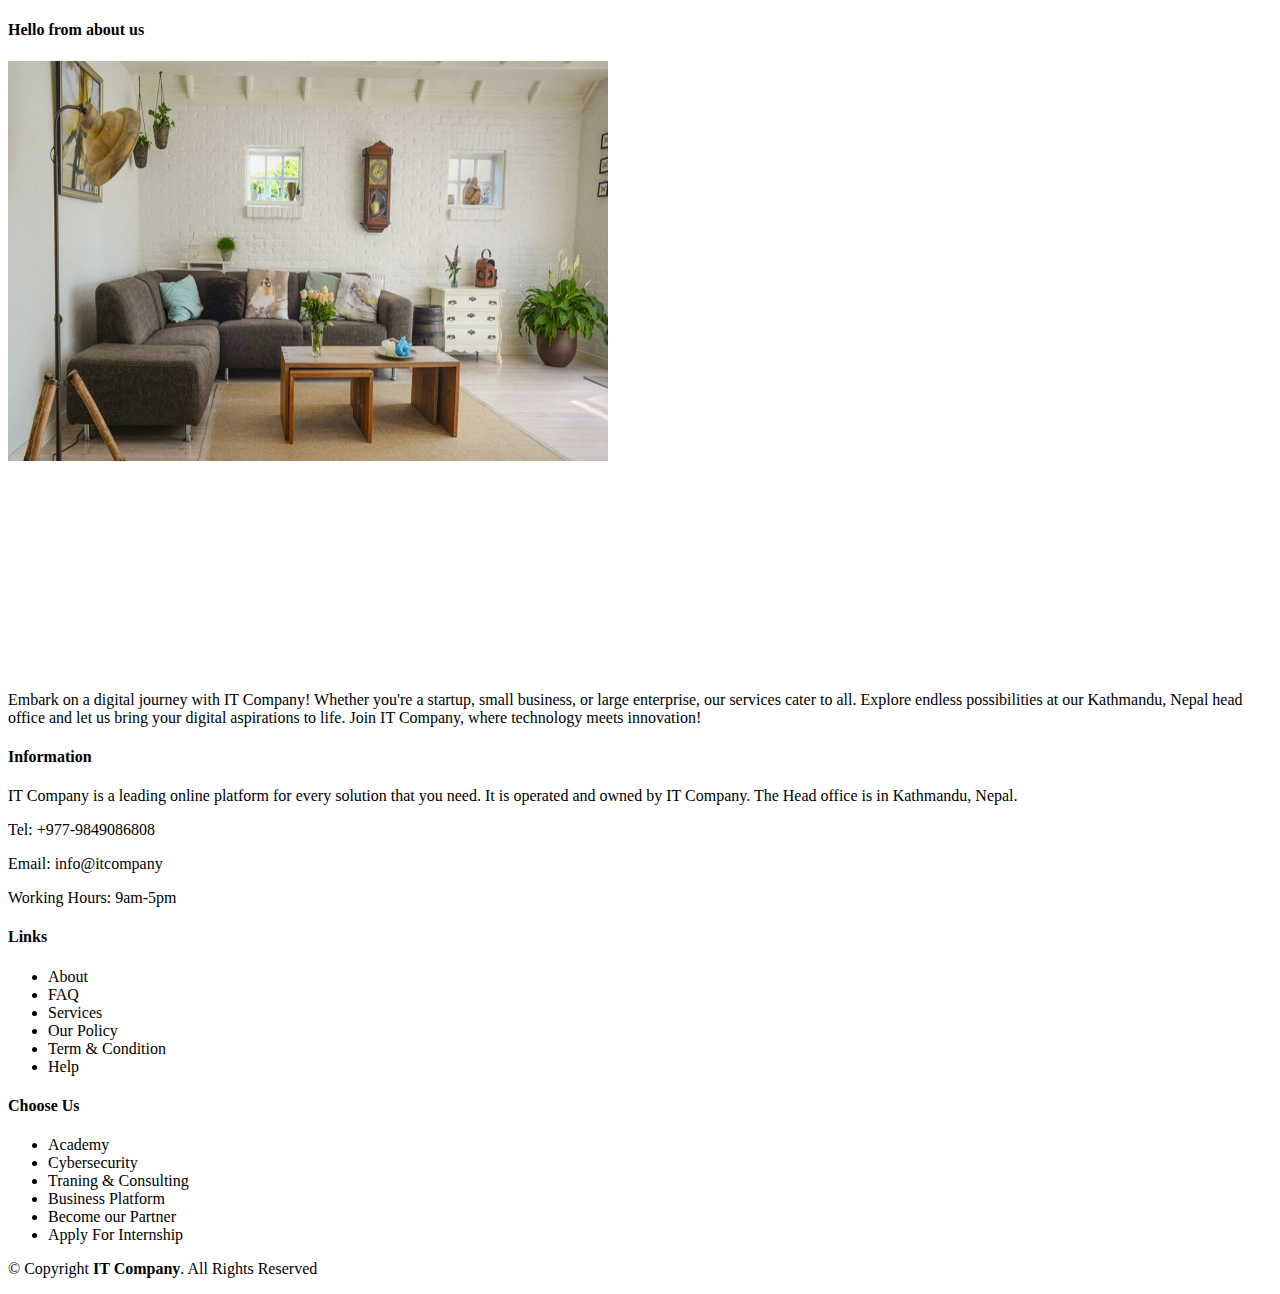
<file: about.html>
<!DOCTYPE html>
<html lang="en">
<head>
    <meta charset="UTF-8">
    <meta name="viewport" content="width=device-width, initial-scale=1.0">
    <title>This is about us</title>
</head>
<body>
    <h4>Hello from about us</h4>
   <a href="index.html"> <img src="img/about/1.jpg" height="400" width="600" alt="about us image"></a>
   <footer>
    <div class="footer">
      <div class="container">
        <div class="row">
          <div class="col-md-4">
            <div class="footer-content">
              <div class="footer-head">
                <div class="logo">
                  <img src="img/Logo/it company.png" alt="" class="logo">
                </div>
                <p>Embark on a digital journey with IT Company! Whether you're a startup, small business, or large
                  enterprise, our services cater to all. Explore endless possibilities at our Kathmandu, Nepal head
                  office and let us bring your digital aspirations to life. Join IT Company, where technology meets
                  innovation!</p>
                <div class="footer-icons">
                  <ul>
                    <a href="#" class="fa fa-facebook"></a>
                    <a href="#" class="fa fa-twitter"></a>
                    <a href="#" class="fa fa-linkedin"></a>
                    <a href="#" class="fa fa-instagram"></a>

                  </ul>
                </div>
              </div>
            </div>
          </div>
          <div class="col-md-4">
            <div class="footer-content">
              <div class="footer-head">
                <h4>Information</h4>
                <p>
                  IT Company is a leading online platform for every solution that you need. It is operated and owned
                  by
                  IT Company. The Head office is in Kathmandu, Nepal.
                </p>
                <div class="footer-contacts">
                  <p><span>Tel:</span> +977-9849086808</p>
                  <p><span>Email:</span> info@itcompany</p>
                  <p><span>Working Hours:</span> 9am-5pm</p>
                </div>
              </div>
            </div>
          </div>
          <div class="col-md-2">
            <div class="footer-content">
              <div class="footer-head">
                <h4>Links</h4>
                <div class="links">
                  <ul>
                    <li>
                      <ab href="#about">About</a>
                    </li>
                    <li>
                      <ab href="FAQ.html">FAQ</a>
                    </li>
                    <li>
                      <ab href="#services">Services</a>
                    </li>
                    <li>
                      <ab href="Our Policy.html">Our Policy</a>
                    </li>
                    <li>
                      <ab href="Term & Condition.html">Term & Condition</a>
                    </li>
                    <li>
                      <abhref="Help.html">Help</a>
                    </li>
                  </ul>
                </div>
              </div>
            </div>
          </div>
          <div class="col-md-2">
            <div class="footer-content">
              <div class="footer-head">
                <h4> Choose Us</h4>
                <div class="links">
                  <ul>
                    <li>
                      <ab href="#">Academy</a>
                    </li>
                    <li>
                      <ab href="#">Cybersecurity</a>
                    </li>
                    <li>
                      <ab href="#">Traning & Consulting</a>
                    </li>
                    <li>
                      <ab href="#">Business Platform</a>
                    </li>
                    <li>
                      <ab href="#">Become our Partner</a>
                    </li>
                    <li>
                      <ab href="#">Apply For Internship</a>
                    </li>
                  </ul>
                </div>
              </div>
            </div>
          </div>
        </div>
      </div>
    </div>
    <div class="footer-area-bottom">
      <div class="container">
        <div class="row1">
          <div class="col-md-12 col-sm-12 col-xs-12">
            <div class="copyright text-center">
              <p>
                &copy; Copyright <strong>IT Company</strong>. All Rights Reserved
              </p>
            </div>
            <div class="credits">
            </div>
          </div>
        </div>
      </div>
    </div>
</body>
</html>
</file>
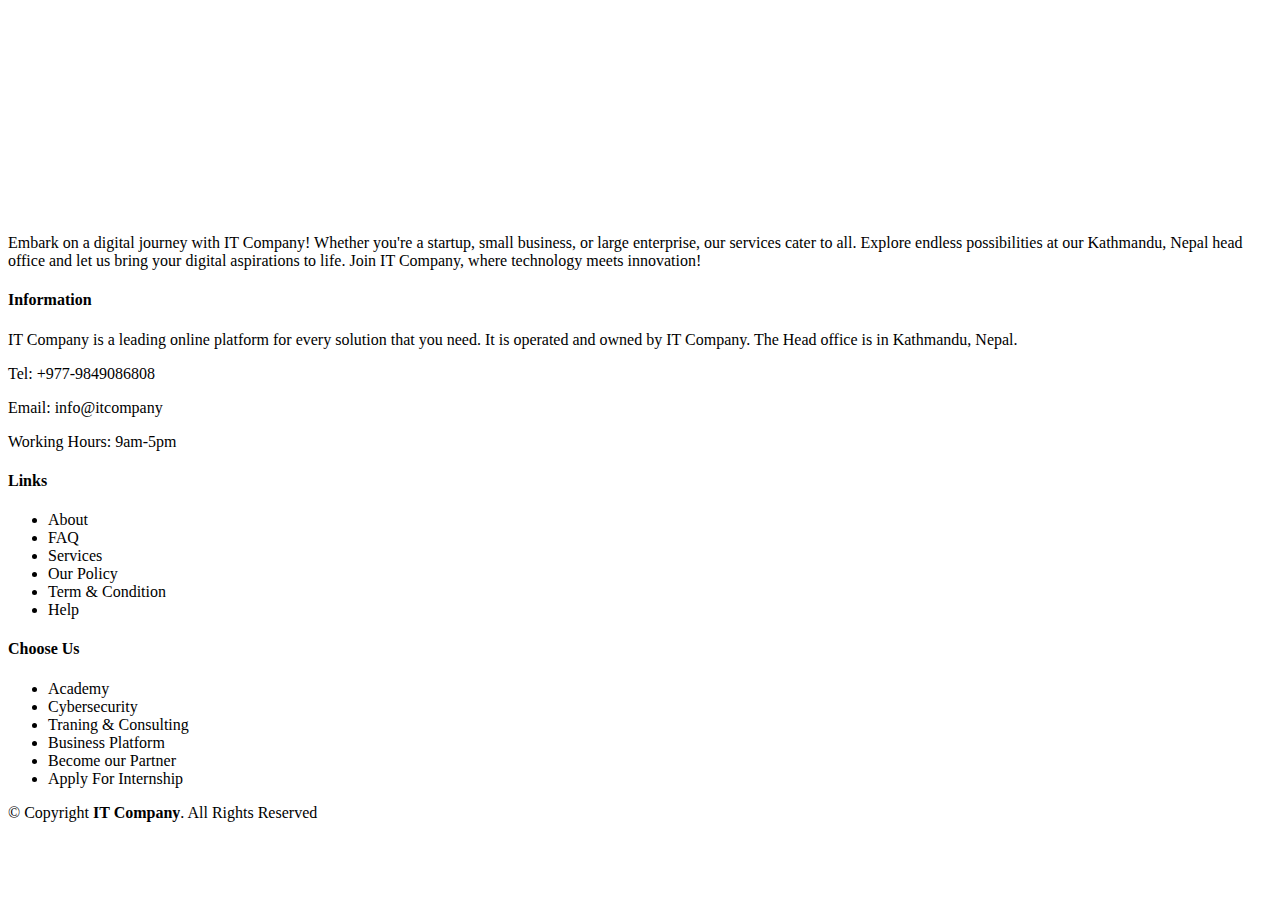
<file: academy.html>
<!DOCTYPE html>
<html lang="en">
<head>
    <meta charset="UTF-8">
    <meta name="viewport" content="width=device-width, initial-scale=1.0">
    <title>Document</title>
</head>
<body>
    <footer>
        <div class="footer">
          <div class="container">
            <div class="row">
              <div class="col-md-4">
                <div class="footer-content">
                  <div class="footer-head">
                    <div class="logo">
                      <img src="img/Logo/it company.png" alt="" class="logo">
                    </div>
                    <p>Embark on a digital journey with IT Company! Whether you're a startup, small business, or large
                      enterprise, our services cater to all. Explore endless possibilities at our Kathmandu, Nepal head
                      office and let us bring your digital aspirations to life. Join IT Company, where technology meets
                      innovation!</p>
                    <div class="footer-icons">
                      <ul>
                        <a href="#" class="fa fa-facebook"></a>
                        <a href="#" class="fa fa-twitter"></a>
                        <a href="#" class="fa fa-linkedin"></a>
                        <a href="#" class="fa fa-instagram"></a>
    
                      </ul>
                    </div>
                  </div>
                </div>
              </div>
              <div class="col-md-4">
                <div class="footer-content">
                  <div class="footer-head">
                    <h4>Information</h4>
                    <p>
                      IT Company is a leading online platform for every solution that you need. It is operated and owned
                      by
                      IT Company. The Head office is in Kathmandu, Nepal.
                    </p>
                    <div class="footer-contacts">
                      <p><span>Tel:</span> +977-9849086808</p>
                      <p><span>Email:</span> info@itcompany</p>
                      <p><span>Working Hours:</span> 9am-5pm</p>
                    </div>
                  </div>
                </div>
              </div>
              <div class="col-md-2">
                <div class="footer-content">
                  <div class="footer-head">
                    <h4>Links</h4>
                    <div class="links">
                      <ul>
                        <li>
                          <ab href="#about">About</a>
                        </li>
                        <li>
                          <ab href="FAQ.html">FAQ</a>
                        </li>
                        <li>
                          <ab href="#services">Services</a>
                        </li>
                        <li>
                          <ab href="Our Policy.html">Our Policy</a>
                        </li>
                        <li>
                          <ab href="Term & Condition.html">Term & Condition</a>
                        </li>
                        <li>
                          <abhref="Help.html">Help</a>
                        </li>
                      </ul>
                    </div>
                  </div>
                </div>
              </div>
              <div class="col-md-2">
                <div class="footer-content">
                  <div class="footer-head">
                    <h4> Choose Us</h4>
                    <div class="links">
                      <ul>
                        <li>
                          <ab href="#">Academy</a>
                        </li>
                        <li>
                          <ab href="#">Cybersecurity</a>
                        </li>
                        <li>
                          <ab href="#">Traning & Consulting</a>
                        </li>
                        <li>
                          <ab href="#">Business Platform</a>
                        </li>
                        <li>
                          <ab href="#">Become our Partner</a>
                        </li>
                        <li>
                          <ab href="#">Apply For Internship</a>
                        </li>
                      </ul>
                    </div>
                  </div>
                </div>
              </div>
            </div>
          </div>
        </div>
        <div class="footer-area-bottom">
          <div class="container">
            <div class="row1">
              <div class="col-md-12 col-sm-12 col-xs-12">
                <div class="copyright text-center">
                  <p>
                    &copy; Copyright <strong>IT Company</strong>. All Rights Reserved
                  </p>
                </div>
                <div class="credits">
                </div>
              </div>
            </div>
          </div>
        </div>
    
</body>
</html>
</file>
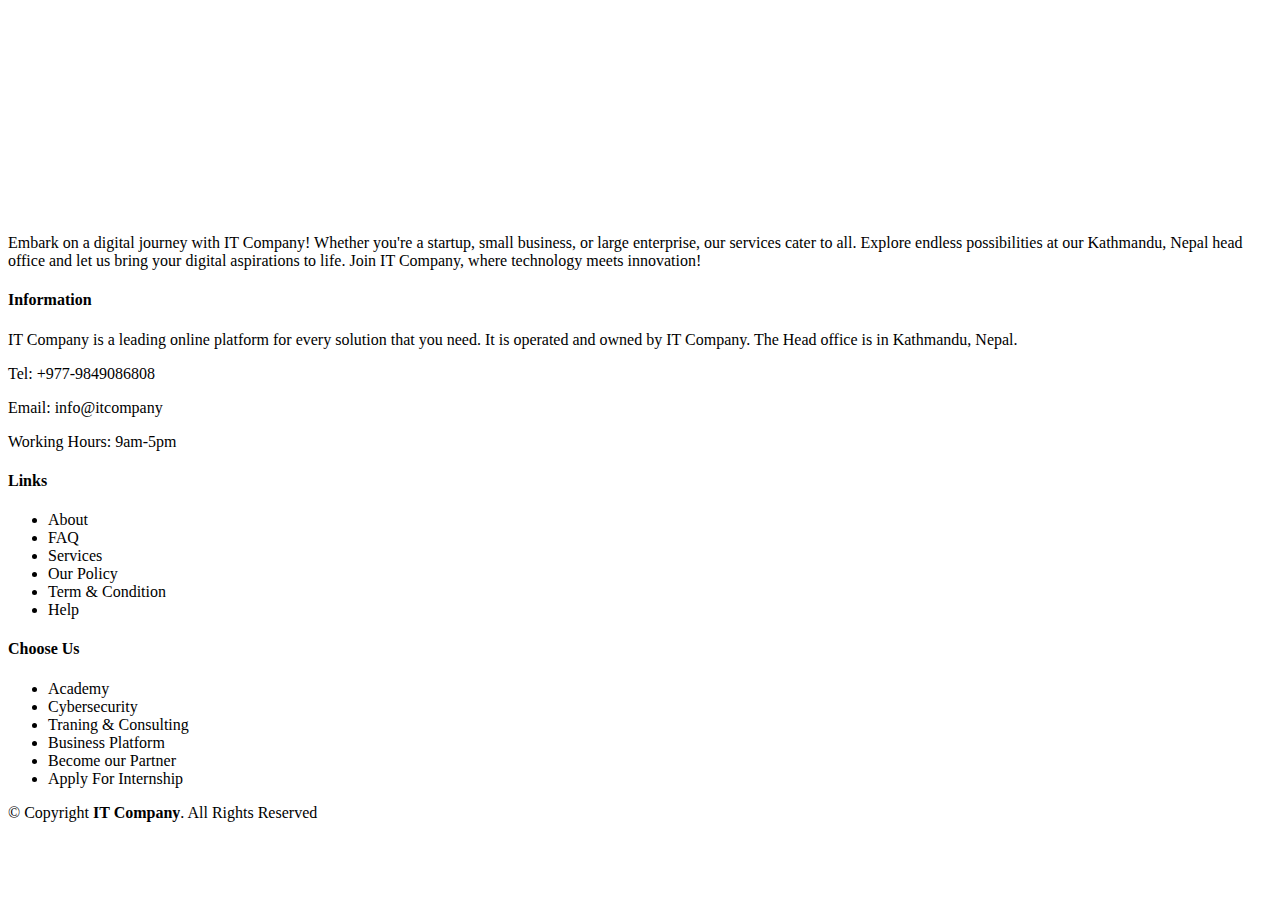
<file: becomeourpartner.html>
<!DOCTYPE html>
<html lang="en">
<head>
    <meta charset="UTF-8">
    <meta name="viewport" content="width=device-width, initial-scale=1.0">
    <title>Document</title>
</head>
<body>
    <footer>
        <div class="footer">
          <div class="container">
            <div class="row">
              <div class="col-md-4">
                <div class="footer-content">
                  <div class="footer-head">
                    <div class="logo">
                      <img src="img/Logo/it company.png" alt="" class="logo">
                    </div>
                    <p>Embark on a digital journey with IT Company! Whether you're a startup, small business, or large
                      enterprise, our services cater to all. Explore endless possibilities at our Kathmandu, Nepal head
                      office and let us bring your digital aspirations to life. Join IT Company, where technology meets
                      innovation!</p>
                    <div class="footer-icons">
                      <ul>
                        <a href="#" class="fa fa-facebook"></a>
                        <a href="#" class="fa fa-twitter"></a>
                        <a href="#" class="fa fa-linkedin"></a>
                        <a href="#" class="fa fa-instagram"></a>
    
                      </ul>
                    </div>
                  </div>
                </div>
              </div>
              <div class="col-md-4">
                <div class="footer-content">
                  <div class="footer-head">
                    <h4>Information</h4>
                    <p>
                      IT Company is a leading online platform for every solution that you need. It is operated and owned
                      by
                      IT Company. The Head office is in Kathmandu, Nepal.
                    </p>
                    <div class="footer-contacts">
                      <p><span>Tel:</span> +977-9849086808</p>
                      <p><span>Email:</span> info@itcompany</p>
                      <p><span>Working Hours:</span> 9am-5pm</p>
                    </div>
                  </div>
                </div>
              </div>
              <div class="col-md-2">
                <div class="footer-content">
                  <div class="footer-head">
                    <h4>Links</h4>
                    <div class="links">
                      <ul>
                        <li>
                          <ab href="#about">About</a>
                        </li>
                        <li>
                          <ab href="FAQ.html">FAQ</a>
                        </li>
                        <li>
                          <ab href="#services">Services</a>
                        </li>
                        <li>
                          <ab href="Our Policy.html">Our Policy</a>
                        </li>
                        <li>
                          <ab href="Term & Condition.html">Term & Condition</a>
                        </li>
                        <li>
                          <abhref="Help.html">Help</a>
                        </li>
                      </ul>
                    </div>
                  </div>
                </div>
              </div>
              <div class="col-md-2">
                <div class="footer-content">
                  <div class="footer-head">
                    <h4> Choose Us</h4>
                    <div class="links">
                      <ul>
                        <li>
                          <ab href="#">Academy</a>
                        </li>
                        <li>
                          <ab href="#">Cybersecurity</a>
                        </li>
                        <li>
                          <ab href="#">Traning & Consulting</a>
                        </li>
                        <li>
                          <ab href="#">Business Platform</a>
                        </li>
                        <li>
                          <ab href="#">Become our Partner</a>
                        </li>
                        <li>
                          <ab href="#">Apply For Internship</a>
                        </li>
                      </ul>
                    </div>
                  </div>
                </div>
              </div>
            </div>
          </div>
        </div>
        <div class="footer-area-bottom">
          <div class="container">
            <div class="row1">
              <div class="col-md-12 col-sm-12 col-xs-12">
                <div class="copyright text-center">
                  <p>
                    &copy; Copyright <strong>IT Company</strong>. All Rights Reserved
                  </p>
                </div>
                <div class="credits">
                </div>
              </div>
            </div>
          </div>
        </div>
</body>
</html>
</file>
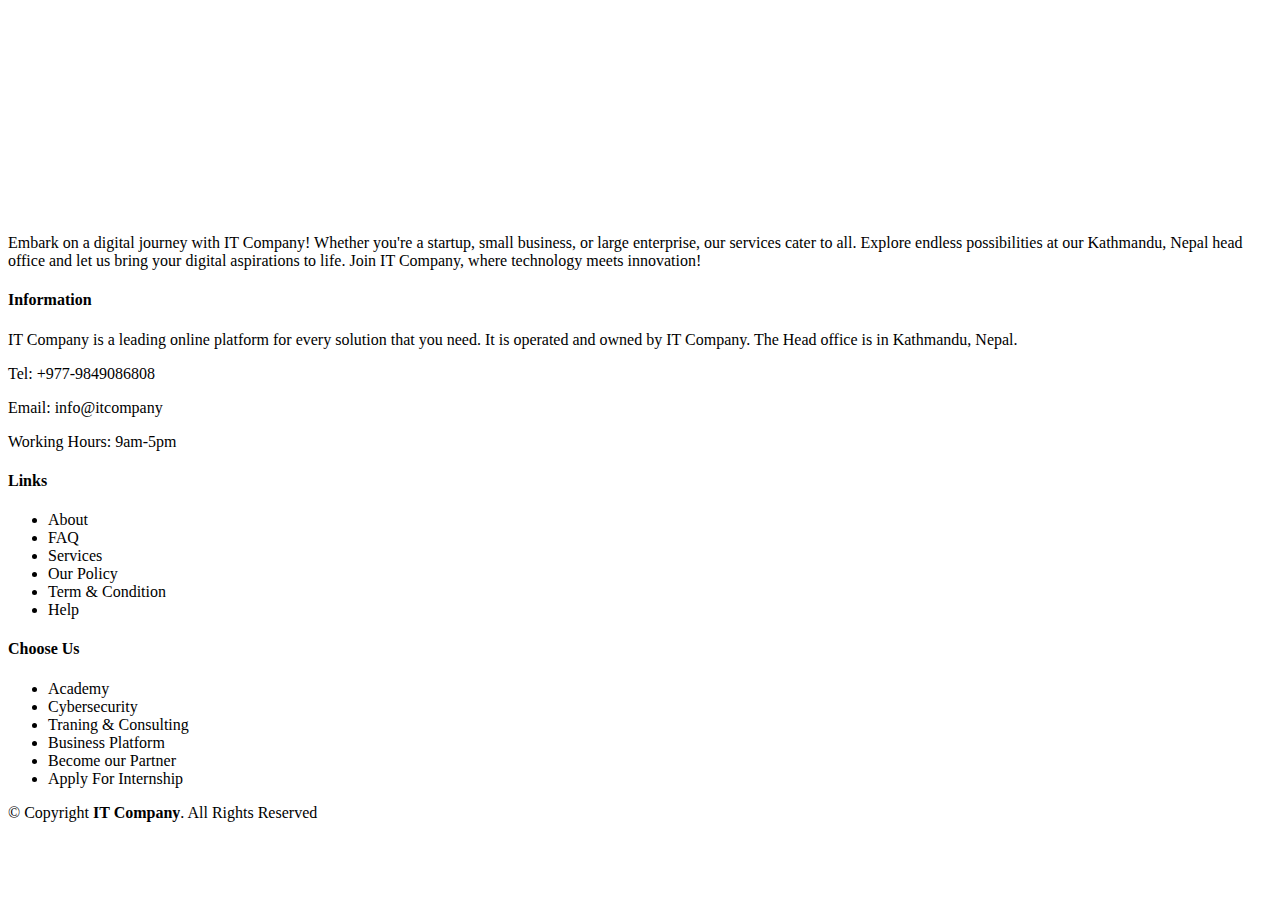
<file: help.html>
<!DOCTYPE html>
<html lang="en">
<head>
    <meta charset="UTF-8">
    <meta name="viewport" content="width=device-width, initial-scale=1.0">
    <title>Document</title>
</head>
<body>
    <footer>
        <div class="footer">
          <div class="container">
            <div class="row">
              <div class="col-md-4">
                <div class="footer-content">
                  <div class="footer-head">
                    <div class="logo">
                      <img src="img/Logo/it company.png" alt="" class="logo">
                    </div>
                    <p>Embark on a digital journey with IT Company! Whether you're a startup, small business, or large
                      enterprise, our services cater to all. Explore endless possibilities at our Kathmandu, Nepal head
                      office and let us bring your digital aspirations to life. Join IT Company, where technology meets
                      innovation!</p>
                    <div class="footer-icons">
                      <ul>
                        <a href="#" class="fa fa-facebook"></a>
                        <a href="#" class="fa fa-twitter"></a>
                        <a href="#" class="fa fa-linkedin"></a>
                        <a href="#" class="fa fa-instagram"></a>
    
                      </ul>
                    </div>
                  </div>
                </div>
              </div>
              <div class="col-md-4">
                <div class="footer-content">
                  <div class="footer-head">
                    <h4>Information</h4>
                    <p>
                      IT Company is a leading online platform for every solution that you need. It is operated and owned
                      by
                      IT Company. The Head office is in Kathmandu, Nepal.
                    </p>
                    <div class="footer-contacts">
                      <p><span>Tel:</span> +977-9849086808</p>
                      <p><span>Email:</span> info@itcompany</p>
                      <p><span>Working Hours:</span> 9am-5pm</p>
                    </div>
                  </div>
                </div>
              </div>
              <div class="col-md-2">
                <div class="footer-content">
                  <div class="footer-head">
                    <h4>Links</h4>
                    <div class="links">
                      <ul>
                        <li>
                          <ab href="/about.html">About</a>
                        </li>
                        <li>
                          <ab href="FAQ.html">FAQ</a>
                        </li>
                        <li>
                          <ab href="#services">Services</a>
                        </li>
                        <li>
                          <ab href="Our Policy.html">Our Policy</a>
                        </li>
                        <li>
                          <ab href="Term & Condition.html">Term & Condition</a>
                        </li>
                        <li>
                          <abhref="Help.html">Help</a>
                        </li>
                      </ul>
                    </div>
                  </div>
                </div>
              </div>
              <div class="col-md-2">
                <div class="footer-content">
                  <div class="footer-head">
                    <h4> Choose Us</h4>
                    <div class="links">
                      <ul>
                        <li>
                          <ab href="#">Academy</a>
                        </li>
                        <li>
                          <ab href="#">Cybersecurity</a>
                        </li>
                        <li>
                          <ab href="#">Traning & Consulting</a>
                        </li>
                        <li>
                          <ab href="#">Business Platform</a>
                        </li>
                        <li>
                          <ab href="#">Become our Partner</a>
                        </li>
                        <li>
                          <ab href="#">Apply For Internship</a>
                        </li>
                      </ul>
                    </div>
                  </div>
                </div>
              </div>
            </div>
          </div>
        </div>
        <div class="footer-area-bottom">
          <div class="container">
            <div class="row1">
              <div class="col-md-12 col-sm-12 col-xs-12">
                <div class="copyright text-center">
                  <p>
                    &copy; Copyright <strong>IT Company</strong>. All Rights Reserved
                  </p>
                </div>
                <div class="credits">
                </div>
              </div>
            </div>
          </div>
        </div>
</body>
</html>
</file>
